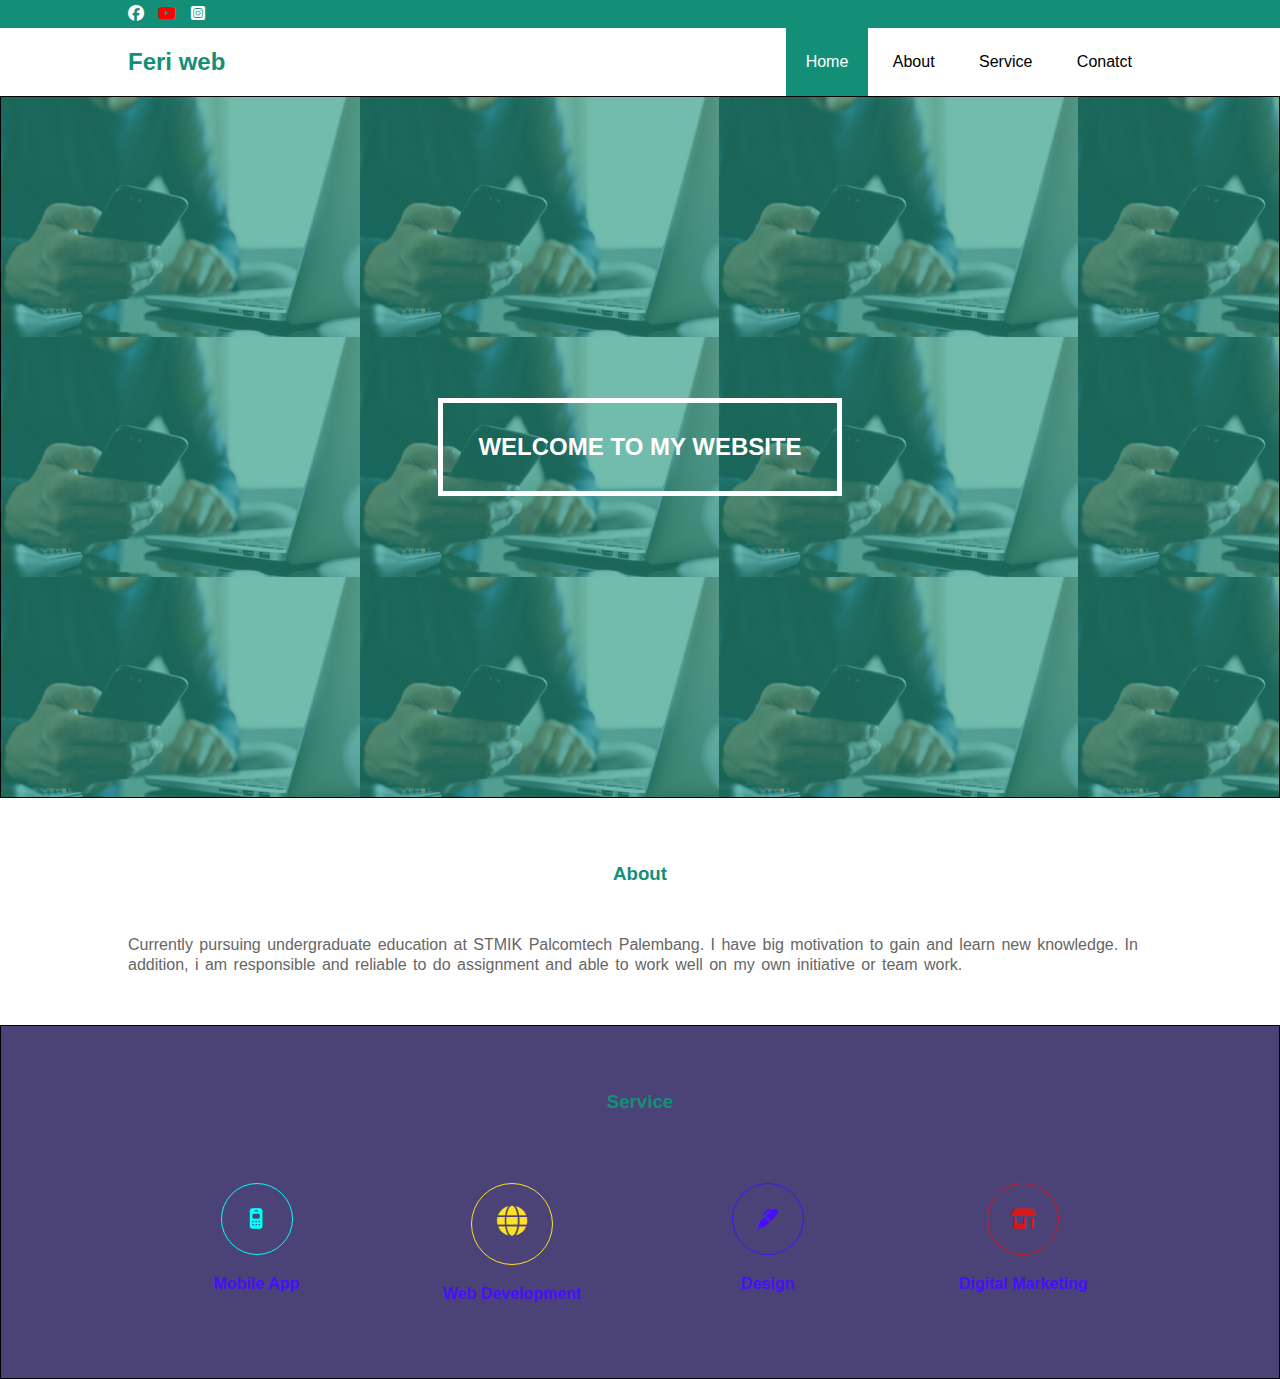
<file: index.html>
<!DOCTYPE html>
<html lang="en">
<head>
    <meta charset="UTF-8">
    <meta http-equiv="X-UA-Compatible" content="IE=edge">
    <meta name="viewport" content="width=device-width, initial-scale=1.0">
    <title>Project Web Sederhana</title>
    <link rel="stylesheet" type="text/css" href="style.css">
    <link rel="stylesheet" href="https://cdnjs.cloudflare.com/ajax/libs/font-awesome/6.1.1/css/all.min.css">
</head>
<body>
    
    <div class="medsos">
        <div class="container">
            <ul>
                <li><a href=""><i class="fa-brands fa-facebook"></i></a></li>
                <li id="yt"><a href=""><i class="fa-brands fa-youtube"></i></a></li>
                <li><a href=""><i class="fa-brands fa-instagram-square"></i></a></li>

            </ul>
        </div>
    </div>
    <header>
        <div class="container">
        <h2> <a href="index.html">Feri web</a></h2>
        <ul>
            <li class="active"><a href="index.html">Home</a></li>
            <li><a href="about.html">About</a></li>
            <li><a href="service.html">Service</a></li>
            <li><a href="contact.html">Conatct</a></li>
        </ul>
    </div>
    </header>
         
    <section class="foto">
        <H2> WELCOME TO MY WEBSITE</H2>
    </section>

    <!--about-->
    <section class="about">
        <div class="container">
            <H3> About</H3>
            <p> Currently pursuing undergraduate education at STMIK Palcomtech Palembang. 
                I have big motivation to gain and learn new knowledge. In addition, i am responsible and
                 reliable to do assignment and able to work well on my own initiative or team work.</p>
        </div>
    </section>

    <section class="service">
        <div class="container">
            <h3>Service</h3>
            <div class="box">
                <div class="col-4">
                    <div class="icon1"><i class="fa-solid fa-mobile-retro"></i></div>
                    <h4>Mobile App</h4>
                </div>
                <div class="col-4">
                    <div class="icon2"><i class="fa-solid fa-globe"></i></div>
                    <h4>Web Development</h4>
                </div>
                <div class="col-4">
                    <div class="icon3"><i class="fa-solid fa-marker"></i></div>
                    <h4>Design</h4>
                </div>
                <div class="col-4">
                    <div class="icon4"><i class="fa-solid fa-shop"></i></div>
                    <h4>Digital Marketing</h4>
                </div>
            </div>
        </div>
    </section>
</body>
</html>
</file>
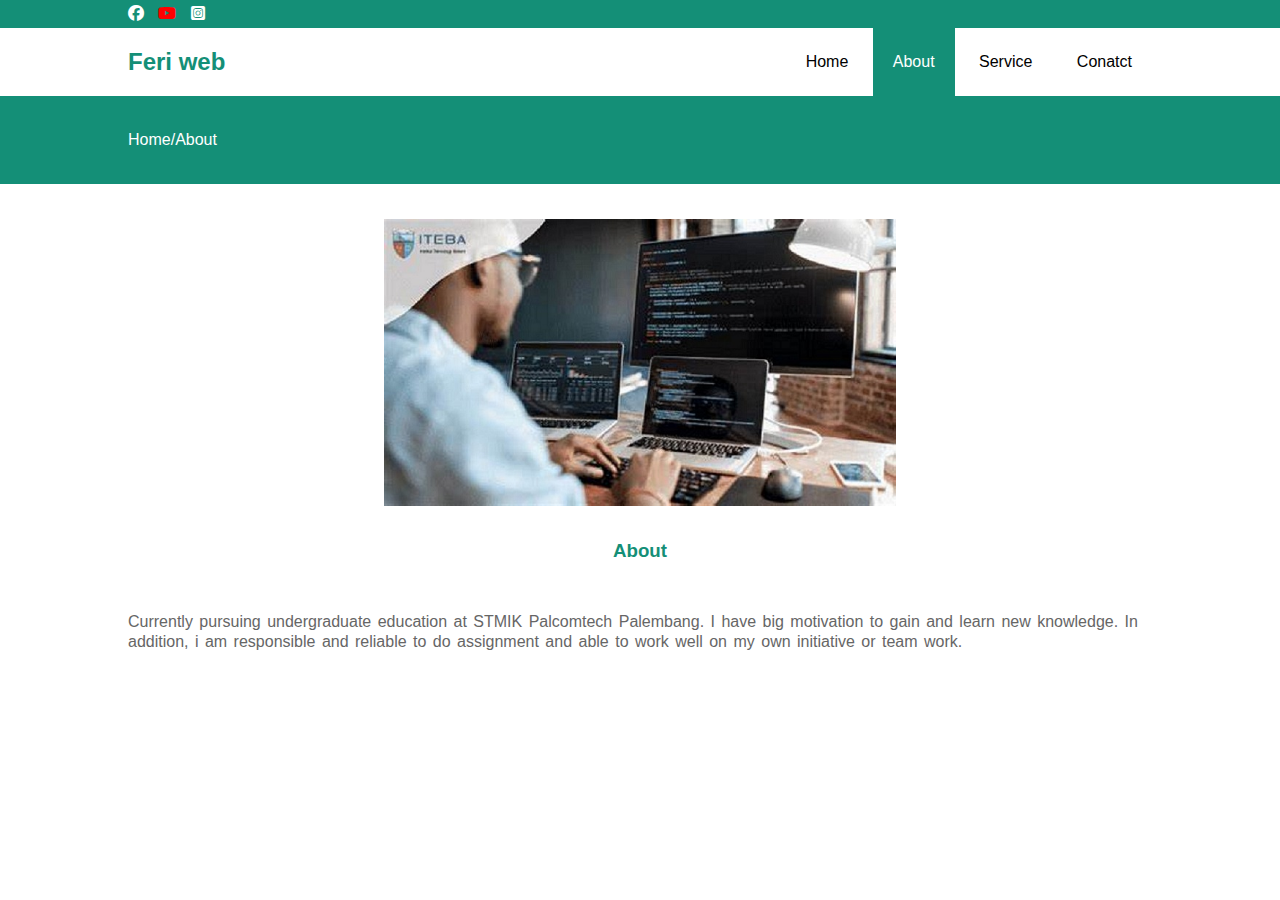
<file: about.html>
<!DOCTYPE html>
<html lang="en">
<head>
    <meta charset="UTF-8">
    <meta http-equiv="X-UA-Compatible" content="IE=edge">
    <meta name="viewport" content="width=device-width, initial-scale=1.0">
    <title>Project Web Sederhana</title>
    <link rel="stylesheet" type="text/css" href="style.css">
    <link rel="stylesheet" href="https://cdnjs.cloudflare.com/ajax/libs/font-awesome/6.1.1/css/all.min.css">
</head>
<body>
    
    <div class="medsos">
        <div class="container">
            <ul>
                <li><a href=""><i class="fa-brands fa-facebook"></i></a></li>
                <li id="yt"><a href=""><i class="fa-brands fa-youtube"></i></a></li>
                <li><a href=""><i class="fa-brands fa-instagram-square"></i></a></li>

            </ul>
        </div>
    </div>
    <header>
        <div class="container">
        <h2> <a href="index.html">Feri web</a></h2>
        <ul>
            <li><a href="index.html">Home</a></li>
            <li class="active"><a href="about.html">About</a></li>
            <li><a href="service.html">Service</a></li>
            <li><a href="contact.html">Conatct</a></li>
        </ul>
    </div>
    </header>
    <!-- Label-->
    <section class="label">
        <div class="container">
            <p> Home/About</p>
        </div>
    </section>
         
  
    <!--about-->
    <section class="about">
        <div class="container">
            <img src="gambar01.jpg">
            <H3> About</H3>
            <p> Currently pursuing undergraduate education at STMIK Palcomtech Palembang. 
                I have big motivation to gain and learn new knowledge. In addition, i am responsible and 
                reliable to do assignment and able to work well on my own initiative or team work.</p>
        </div>
    </section>

</body>
</html>
</file>
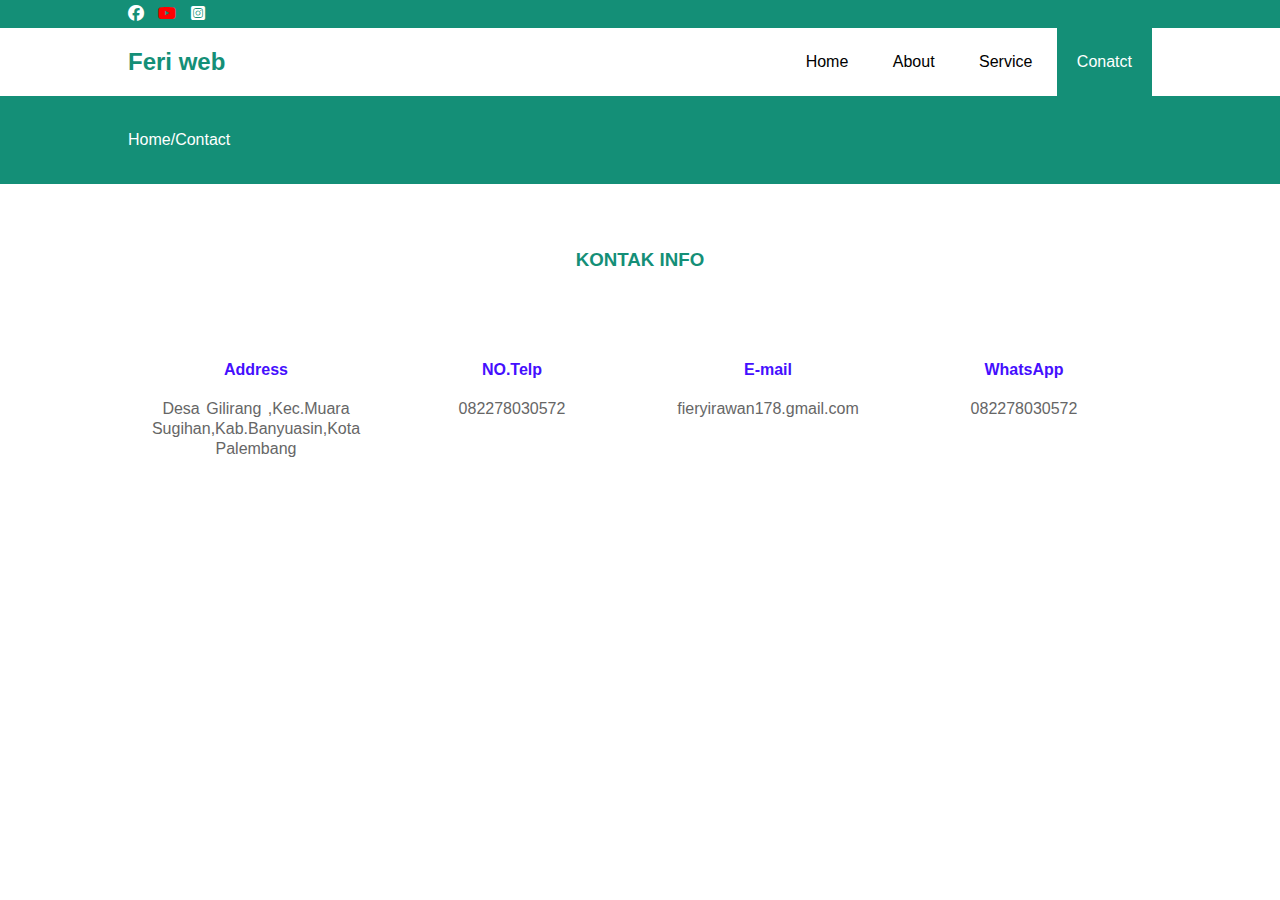
<file: contact.html>
<!DOCTYPE html>
<html lang="en">
<head>
    <meta charset="UTF-8">
    <meta http-equiv="X-UA-Compatible" content="IE=edge">
    <meta name="viewport" content="width=device-width, initial-scale=1.0">
    <title>Project Web Sederhana</title>
    <link rel="stylesheet" type="text/css" href="style.css">
    <link rel="stylesheet" href="https://cdnjs.cloudflare.com/ajax/libs/font-awesome/6.1.1/css/all.min.css">
</head>
<body>
    
    <div class="medsos">
        <div class="container">
            <ul>
                <li><a href=""><i class="fa-brands fa-facebook"></i></a></li>
                <li id="yt"><a href=""><i class="fa-brands fa-youtube"></i></a></li>
                <li><a href=""><i class="fa-brands fa-instagram-square"></i></a></li>

            </ul>
        </div>
    </div>
    <header>
        <div class="container">
        <h2> <a href="index.html">Feri web</a></h2>
        <ul>
            <li><a href="index.html">Home</a></li>
            <li ><a href="about.html">About</a></li>
            <li><a href="service.html">Service</a></li>
            <li class="active"><a href="contact.html">Conatct</a></li>
        </ul>
    </div>
    </header>

    <!-- Label-->
    <section class="label">
        <div class="container">
            <p> Home/Contact</p>
        </div>
    </section>
         
         
  
    <!--about-->
    <section class="about">
        <div class="container">
            <h3> KONTAK INFO</h3>
            <div class="box">
                <div class="col-4">
                    <h4> Address</h4>
                    <p> Desa Gilirang ,Kec.Muara Sugihan,Kab.Banyuasin,Kota Palembang</p>
                </div>
                <div class="col-4">
                    <h4> NO.Telp</h4>
                    <p> 082278030572</p>
                </div>
                <div class="col-4">
                    <h4> E-mail</h4>
                    <p> fieryirawan178.gmail.com</p>
                </div>
                <div class="col-4">
                    <h4> WhatsApp</h4>
                    <p> 082278030572</p>
                </div>
            </div>
            
           
    </section>

</body>
</html>
</file>
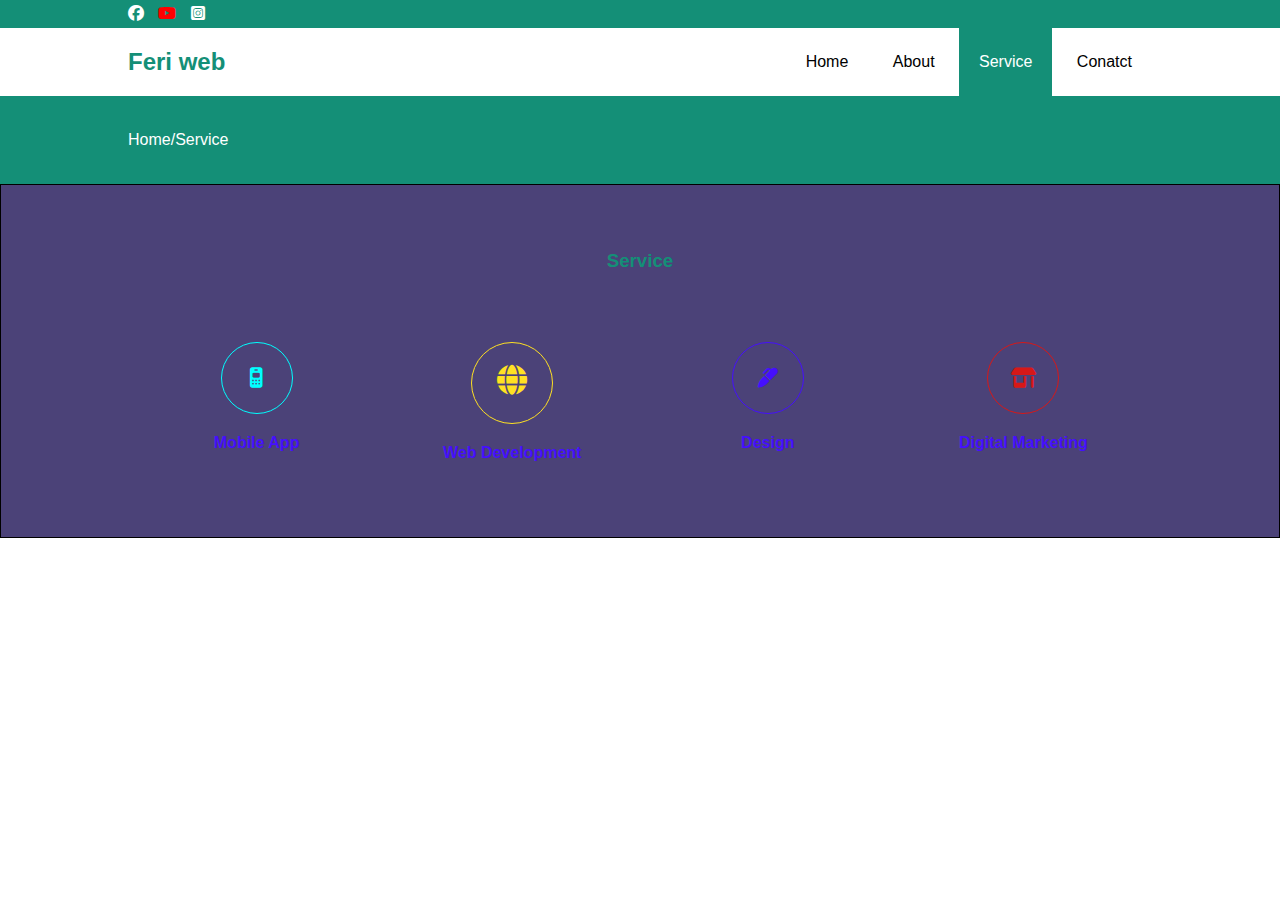
<file: service.html>
<!DOCTYPE html>
<html lang="en">
<head>
    <meta charset="UTF-8">
    <meta http-equiv="X-UA-Compatible" content="IE=edge">
    <meta name="viewport" content="width=device-width, initial-scale=1.0">
    <title>Project Web Sederhana</title>
    <link rel="stylesheet" type="text/css" href="style.css">
    <link rel="stylesheet" href="https://cdnjs.cloudflare.com/ajax/libs/font-awesome/6.1.1/css/all.min.css">
</head>
<body>
    
    <div class="medsos">
        <div class="container">
            <ul>
                <li><a href=""><i class="fa-brands fa-facebook"></i></a></li>
                <li id="yt"><a href=""><i class="fa-brands fa-youtube"></i></a></li>
                <li><a href=""><i class="fa-brands fa-instagram-square"></i></a></li>

            </ul>
        </div>
    </div>
    <header>
        <div class="container">
        <h2> <a href="index.html">Feri web</a></h2>
        <ul>
            <li ><a href="index.html">Home</a></li>
            <li><a href="about.html">About</a></li>
            <li class="active"><a href="service.html">Service</a></li>
            <li><a href="contact.html">Conatct</a></li>
        </ul>
    </div>
    </header>
    <!-- Label-->
    <section class="label">
        <div class="container">
            <p> Home/Service</p>
        </div>
    </section>
         
         
   

    <section class="service">
        <div class="container">
            <h3>Service</h3>
            <div class="box">
                <div class="col-4">
                    <div class="icon1"><i class="fa-solid fa-mobile-retro"></i></div>
                    <h4>Mobile App</h4>
                </div>
                <div class="col-4">
                    <div class="icon2"><i class="fa-solid fa-globe"></i></div>
                    <h4>Web Development</h4>
                </div>
                <div class="col-4">
                    <div class="icon3"><i class="fa-solid fa-marker"></i></div>
                    <h4>Design</h4>
                </div>
                <div class="col-4">
                    <div class="icon4"><i class="fa-solid fa-shop"></i></div>
                    <h4>Digital Marketing</h4>
                </div>
            </div>
        </div>
    </section>
</body>
</html>
</file>
<file: style.css>
*{
    padding: 0%;
    margin: 0%;
    font-family:sans-serif;
}
a{
    color: inherit;
    text-decoration: none;
}
.medsos{
    padding: 5px 0;
    background-color:#148F77;
}
.medsos ul li{
    display: inline-block;
    color: #fff;
    margin-right: 10px;
    
}
#yt{
    color: red;
}
.container{
    width: 80%;
    margin: 0 auto;
  
}
.container::after{
    content: '';
    display: block;
    clear: both;
    
}

header h2{
  
    float: left;
    padding: 20px 0;
    color: #148F77;

}
header ul {
    float:right;
    
}
header ul li{
    display: inline-block;
}
header ul li a{
    padding:25px 20px;
    display: inline-block;
}
header ul li a:hover{
    background-color: #148F77;
    color: #fff;

}
.active{
background-color: #148F77;
color:#fff;
}
.foto{
    border: 1px solid;
    height: 70vh;
    background-image: url('foto.jpg');
    position: relative;
    display: flex;
    justify-content: center;
    align-items: center;
 

}
.foto::after{
    content: '';
    display: block;
    position: absolute;
    top: 0;
    left: 0;
    right: 0;
    bottom: 0;
    background-color: rgba(20,143,119,.6);

}
.foto h2{
    color: #fff;
    z-index: 1;
    border: 5px solid;
    padding: 30px 35px;
}
section{
    padding:35px 0;
}
section h3 {
    text-align: center;
    padding: 30px 0;
    color: #148F77;
    margin-bottom: 20px;


}
.label{
    background-color: #148F77;
    color: #fff;
}
.about{
    padding-bottom: 50px;
}
.about img{
   width: 50%;
   text-align: center;
margin-left: 25%;
    
}
.about p{
    color: #666;
    word-spacing: 2px;
    line-height: 20px;
}
.service{
    background-color: #4b4278;
    border: 1px solid;
   
    

}
.box{
  
color: #148F77; 


}
.box::after{
    content: '';
    display: block;
    clear: both;
}
.box .col-4{
    width: 25%;
    padding: 20px;
    box-sizing: border-box;
    color: #450ffe;
    text-align: center;
    float: left;
}
.icon1{
    width: 70px;
    height: 70px;
    border: 1px solid;
    border-radius: 50%;
    text-align: center;
    line-height: 70px;
    font-size: 20px;
    margin: 0 auto;
    color: aqua;

}
.icon2{
    
        width: 80px;
        height: 80px;
        border: 1px solid;
        border-radius: 600%;
        text-align: center;
        line-height: 75px;
        font-size: 30px;
        margin: 0 auto;
        color: #ffe123;

    
    }
    
.icon3{
    width: 70px;
    height: 70px;
    border: 1px solid;
    border-radius: 50%;
    text-align: center;
    line-height: 70px;
    font-size: 20px;
    margin: 0 auto;
    color: #450ffe;
}
.icon4{
    width: 70px;
    height: 70px;
    border: 1px solid;
    text-align: center;
    line-height: 70px;
    border-radius: 50%;
    font-size: 20px;
    margin: 0 auto;
    color: rgb(215, 24, 24);

}
.box .col-4 h4{
    margin: 20px 0;
}

@media screen and (max-width:768px){
    .container{
        width: 90%;
    }
    header h2{
        text-align: center;
        float: none;
    }
    header ul{
        text-align: center;
        float: none;
    }
    .box.col-4{
        width: 100%;
        float: none;
    }
    
}
</file>
